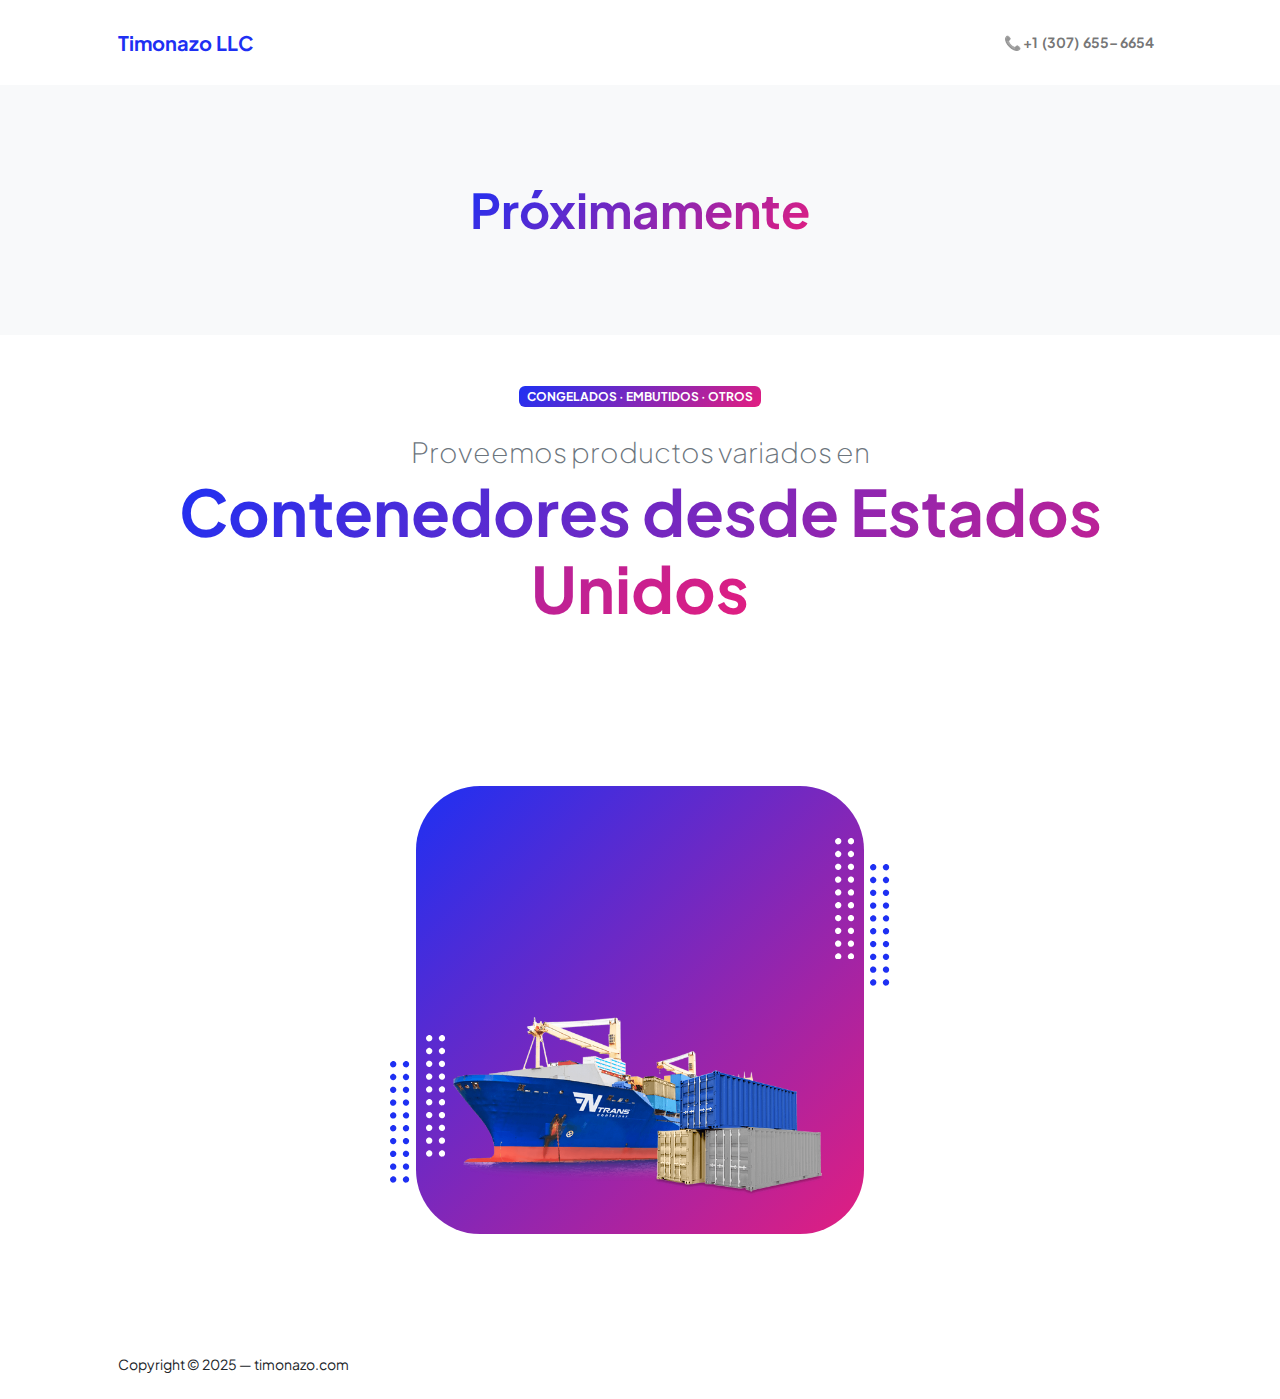
<file: index.html>
<!DOCTYPE html>
<html lang="es">
    <head>
        <meta charset="utf-8" />
        <meta name="viewport" content="width=device-width, initial-scale=1, shrink-to-fit=no" />
        <meta name="description" content="contenedores, congelados, embutidos, exportaciones, importaciones" />
        <meta name="author" content="Timonazo LLC" />
        <title>Timonazo LLC</title>
        <!-- Favicon-->
        <link rel="icon" type="image/x-icon" href="assets/favicon.ico" />
        <!-- Custom Google font-->
        <link rel="preconnect" href="https://fonts.googleapis.com" />
        <link rel="preconnect" href="https://fonts.gstatic.com" crossorigin />
        <link href="https://fonts.googleapis.com/css2?family=Plus+Jakarta+Sans:wght@100;200;300;400;500;600;700;800;900&amp;display=swap" rel="stylesheet" />
        <!-- Bootstrap icons-->
        <link href="https://cdn.jsdelivr.net/npm/bootstrap-icons@1.8.1/font/bootstrap-icons.css" rel="stylesheet" />
        <!-- Core theme CSS (includes Bootstrap)-->
        <link href="css/styles.css" rel="stylesheet" />
    </head>
    <body class="d-flex flex-column h-100">
        <main class="flex-shrink-0">
            <!-- Navigation-->
            <nav class="navbar navbar-expand-lg navbar-light bg-white py-3">
                <div class="container px-5">
                    <a class="navbar-brand" href="index.html"><span class="fw-bolder text-primary">Timonazo LLC</span></a>
                    <div class="navbar" id="navbarSupportedContent">
                        <ul class="navbar-nav ms-auto mb-2 mb-lg-0 small fw-bolder">
                            <li class="nav-item">
                                <a class="nav-link" id="t" href="#">
                                    &#128222;
                                    <span>&plus;1&nbsp;</span>
                                    (307)&nbsp;
                                    <span>655&ndash;</span>
                                    6654
                                    <span></span>
                                </a>
                            </li>
                        </ul>
                    </div>
                </div>
            </nav>
            <!-- Banner section-->
            <section class="bg-light py-5">
                <div class="container px-5">
                    <div class="row gx-5 justify-content-center">
                        <div class="col-xxl-8">
                            <div class="text-center my-5">
                                <h2 class="display-5 fw-bolder"><span class="text-gradient d-inline">Pr&oacute;ximamente</span></h2>
                            </div>
                        </div>
                    </div>
                </div>
            </section>
            <!-- Header-->
            <header class="py-5">
                <div class="container px-5 pb-5">
                    <div class="row gx-5 align-items-center">
                        <div class="col-xxl-5">
                            <!-- Header text content-->
                            <div class="text-center text-xxl-start">
                                <div class="badge bg-gradient-primary-to-secondary text-white mb-4"><div class="text-uppercase">Congelados &middot; Embutidos &middot; Otros</div></div>
                                <div class="fs-3 fw-light text-muted">Proveemos productos variados en</div>
                                <h1 class="display-3 fw-bolder mb-5"><span class="text-gradient d-inline">Contenedores desde Estados Unidos</span></h1>
                            </div>
                        </div>
                        <div class="col-xxl-7">
                            <!-- Header profile picture-->
                            <div class="d-flex justify-content-center mt-5 mt-xxl-0">
                                <div class="profile bg-gradient-primary-to-secondary">
                                    <!-- TIP: For best results, use a photo with a transparent background like the demo example below-->
                                    <!-- Watch a tutorial on how to do this on YouTube (link)-->
                                    <img class="profile-img" src="assets/profile.png" alt="..." />
                                    <div class="dots-1">
                                        <!-- SVG Dots-->
                                        <svg version="1.1" xmlns="http://www.w3.org/2000/svg" xmlns:xlink="http://www.w3.org/1999/xlink" x="0px" y="0px" viewBox="0 0 191.6 1215.4" style="enable-background: new 0 0 191.6 1215.4" xml:space="preserve">
                                            <g transform="translate(0.000000,1280.000000) scale(0.100000,-0.100000)">
                                                <path d="M227.7,12788.6c-105-35-200-141-222-248c-43-206,163-412,369-369c155,32,275,190,260,339c-11,105-90,213-190,262        C383.7,12801.6,289.7,12808.6,227.7,12788.6z"></path>
                                                <path d="M1507.7,12788.6c-151-50-253-216-222-362c25-119,136-230,254-255c194-41,395,142,375,339c-11,105-90,213-190,262        C1663.7,12801.6,1569.7,12808.6,1507.7,12788.6z"></path>
                                                <path d="M227.7,11508.6c-105-35-200-141-222-248c-43-206,163-412,369-369c155,32,275,190,260,339c-11,105-90,213-190,262        C383.7,11521.6,289.7,11528.6,227.7,11508.6z"></path>
                                                <path d="M1507.7,11508.6c-151-50-253-216-222-362c25-119,136-230,254-255c194-41,395,142,375,339c-11,105-90,213-190,262        C1663.7,11521.6,1569.7,11528.6,1507.7,11508.6z"></path>
                                                <path d="M227.7,10228.6c-105-35-200-141-222-248c-43-206,163-412,369-369c155,32,275,190,260,339c-11,105-90,213-190,262        C383.7,10241.6,289.7,10248.6,227.7,10228.6z"></path>
                                                <path d="M1507.7,10228.6c-105-35-200-141-222-248c-43-206,163-412,369-369c155,32,275,190,260,339c-11,105-90,213-190,262        C1663.7,10241.6,1569.7,10248.6,1507.7,10228.6z"></path>
                                                <path d="M227.7,8948.6c-105-35-200-141-222-248c-43-206,163-412,369-369c155,32,275,190,260,339c-11,105-90,213-190,262        C383.7,8961.6,289.7,8968.6,227.7,8948.6z"></path>
                                                <path d="M1507.7,8948.6c-105-35-200-141-222-248c-43-206,163-412,369-369c155,32,275,190,260,339c-11,105-90,213-190,262        C1663.7,8961.6,1569.7,8968.6,1507.7,8948.6z"></path>
                                                <path d="M227.7,7668.6c-105-35-200-141-222-248c-43-206,163-412,369-369c155,32,275,190,260,339c-11,105-90,213-190,262        C383.7,7681.6,289.7,7688.6,227.7,7668.6z"></path>
                                                <path d="M1507.7,7668.6c-105-35-200-141-222-248c-43-206,163-412,369-369c155,32,275,190,260,339c-11,105-90,213-190,262        C1663.7,7681.6,1569.7,7688.6,1507.7,7668.6z"></path>
                                                <path d="M227.7,6388.6c-105-35-200-141-222-248c-43-206,163-412,369-369c155,32,275,190,260,339c-11,105-90,213-190,262        C383.7,6401.6,289.7,6408.6,227.7,6388.6z"></path>
                                                <path d="M1507.7,6388.6c-105-35-200-141-222-248c-43-206,163-412,369-369c155,32,275,190,260,339c-11,105-90,213-190,262        C1663.7,6401.6,1569.7,6408.6,1507.7,6388.6z"></path>
                                                <path d="M227.7,5108.6c-105-35-200-141-222-248c-43-206,163-412,369-369c155,32,275,190,260,339c-11,105-90,213-190,262        C383.7,5121.6,289.7,5128.6,227.7,5108.6z"></path>
                                                <path d="M1507.7,5108.6c-105-35-200-141-222-248c-43-206,163-412,369-369c155,32,275,190,260,339c-11,105-90,213-190,262        C1663.7,5121.6,1569.7,5128.6,1507.7,5108.6z"></path>
                                                <path d="M227.7,3828.6c-105-35-200-141-222-248c-43-206,163-412,369-369c155,32,275,190,260,339c-11,105-90,213-190,262        C383.7,3841.6,289.7,3848.6,227.7,3828.6z"></path>
                                                <path d="M1507.7,3828.6c-105-35-200-141-222-248c-43-206,163-412,369-369c155,32,275,190,260,339c-11,105-90,213-190,262        C1663.7,3841.6,1569.7,3848.6,1507.7,3828.6z"></path>
                                                <path d="M227.7,2548.6c-105-35-200-141-222-248c-43-206,163-412,369-369c155,32,275,190,260,339c-11,105-90,213-190,262        C383.7,2561.6,289.7,2568.6,227.7,2548.6z"></path>
                                                <path d="M1507.7,2548.6c-105-35-200-141-222-248c-43-206,163-412,369-369c155,32,275,190,260,339c-11,105-90,213-190,262        C1663.7,2561.6,1569.7,2568.6,1507.7,2548.6z"></path>
                                                <path d="M227.7,1268.6c-105-35-200-141-222-248c-43-206,163-412,369-369c155,32,275,190,260,339c-11,105-90,213-190,262        C383.7,1281.6,289.7,1288.6,227.7,1268.6z"></path>
                                                <path d="M1507.7,1268.6c-105-35-200-141-222-248c-43-206,163-412,369-369c155,32,275,190,260,339c-11,105-90,213-190,262        C1663.7,1281.6,1569.7,1288.6,1507.7,1268.6z"></path>
                                            </g>
                                        </svg>
                                        <!-- END of SVG dots-->
                                    </div>
                                    <div class="dots-2">
                                        <!-- SVG Dots-->
                                        <svg version="1.1" xmlns="http://www.w3.org/2000/svg" xmlns:xlink="http://www.w3.org/1999/xlink" x="0px" y="0px" viewBox="0 0 191.6 1215.4" style="enable-background: new 0 0 191.6 1215.4" xml:space="preserve">
                                            <g transform="translate(0.000000,1280.000000) scale(0.100000,-0.100000)">
                                                <path d="M227.7,12788.6c-105-35-200-141-222-248c-43-206,163-412,369-369c155,32,275,190,260,339c-11,105-90,213-190,262        C383.7,12801.6,289.7,12808.6,227.7,12788.6z"></path>
                                                <path d="M1507.7,12788.6c-151-50-253-216-222-362c25-119,136-230,254-255c194-41,395,142,375,339c-11,105-90,213-190,262        C1663.7,12801.6,1569.7,12808.6,1507.7,12788.6z"></path>
                                                <path d="M227.7,11508.6c-105-35-200-141-222-248c-43-206,163-412,369-369c155,32,275,190,260,339c-11,105-90,213-190,262        C383.7,11521.6,289.7,11528.6,227.7,11508.6z"></path>
                                                <path d="M1507.7,11508.6c-151-50-253-216-222-362c25-119,136-230,254-255c194-41,395,142,375,339c-11,105-90,213-190,262        C1663.7,11521.6,1569.7,11528.6,1507.7,11508.6z"></path>
                                                <path d="M227.7,10228.6c-105-35-200-141-222-248c-43-206,163-412,369-369c155,32,275,190,260,339c-11,105-90,213-190,262        C383.7,10241.6,289.7,10248.6,227.7,10228.6z"></path>
                                                <path d="M1507.7,10228.6c-105-35-200-141-222-248c-43-206,163-412,369-369c155,32,275,190,260,339c-11,105-90,213-190,262        C1663.7,10241.6,1569.7,10248.6,1507.7,10228.6z"></path>
                                                <path d="M227.7,8948.6c-105-35-200-141-222-248c-43-206,163-412,369-369c155,32,275,190,260,339c-11,105-90,213-190,262        C383.7,8961.6,289.7,8968.6,227.7,8948.6z"></path>
                                                <path d="M1507.7,8948.6c-105-35-200-141-222-248c-43-206,163-412,369-369c155,32,275,190,260,339c-11,105-90,213-190,262        C1663.7,8961.6,1569.7,8968.6,1507.7,8948.6z"></path>
                                                <path d="M227.7,7668.6c-105-35-200-141-222-248c-43-206,163-412,369-369c155,32,275,190,260,339c-11,105-90,213-190,262        C383.7,7681.6,289.7,7688.6,227.7,7668.6z"></path>
                                                <path d="M1507.7,7668.6c-105-35-200-141-222-248c-43-206,163-412,369-369c155,32,275,190,260,339c-11,105-90,213-190,262        C1663.7,7681.6,1569.7,7688.6,1507.7,7668.6z"></path>
                                                <path d="M227.7,6388.6c-105-35-200-141-222-248c-43-206,163-412,369-369c155,32,275,190,260,339c-11,105-90,213-190,262        C383.7,6401.6,289.7,6408.6,227.7,6388.6z"></path>
                                                <path d="M1507.7,6388.6c-105-35-200-141-222-248c-43-206,163-412,369-369c155,32,275,190,260,339c-11,105-90,213-190,262        C1663.7,6401.6,1569.7,6408.6,1507.7,6388.6z"></path>
                                                <path d="M227.7,5108.6c-105-35-200-141-222-248c-43-206,163-412,369-369c155,32,275,190,260,339c-11,105-90,213-190,262        C383.7,5121.6,289.7,5128.6,227.7,5108.6z"></path>
                                                <path d="M1507.7,5108.6c-105-35-200-141-222-248c-43-206,163-412,369-369c155,32,275,190,260,339c-11,105-90,213-190,262        C1663.7,5121.6,1569.7,5128.6,1507.7,5108.6z"></path>
                                                <path d="M227.7,3828.6c-105-35-200-141-222-248c-43-206,163-412,369-369c155,32,275,190,260,339c-11,105-90,213-190,262        C383.7,3841.6,289.7,3848.6,227.7,3828.6z"></path>
                                                <path d="M1507.7,3828.6c-105-35-200-141-222-248c-43-206,163-412,369-369c155,32,275,190,260,339c-11,105-90,213-190,262        C1663.7,3841.6,1569.7,3848.6,1507.7,3828.6z"></path>
                                                <path d="M227.7,2548.6c-105-35-200-141-222-248c-43-206,163-412,369-369c155,32,275,190,260,339c-11,105-90,213-190,262        C383.7,2561.6,289.7,2568.6,227.7,2548.6z"></path>
                                                <path d="M1507.7,2548.6c-105-35-200-141-222-248c-43-206,163-412,369-369c155,32,275,190,260,339c-11,105-90,213-190,262        C1663.7,2561.6,1569.7,2568.6,1507.7,2548.6z"></path>
                                                <path d="M227.7,1268.6c-105-35-200-141-222-248c-43-206,163-412,369-369c155,32,275,190,260,339c-11,105-90,213-190,262        C383.7,1281.6,289.7,1288.6,227.7,1268.6z"></path>
                                                <path d="M1507.7,1268.6c-105-35-200-141-222-248c-43-206,163-412,369-369c155,32,275,190,260,339c-11,105-90,213-190,262        C1663.7,1281.6,1569.7,1288.6,1507.7,1268.6z"></path>
                                            </g>
                                        </svg>
                                        <!-- END of SVG dots-->
                                    </div>
                                    <div class="dots-3">
                                        <!-- SVG Dots-->
                                        <svg version="1.1" xmlns="http://www.w3.org/2000/svg" xmlns:xlink="http://www.w3.org/1999/xlink" x="0px" y="0px" viewBox="0 0 191.6 1215.4" style="enable-background: new 0 0 191.6 1215.4" xml:space="preserve">
                                            <g transform="translate(0.000000,1280.000000) scale(0.100000,-0.100000)">
                                                <path d="M227.7,12788.6c-105-35-200-141-222-248c-43-206,163-412,369-369c155,32,275,190,260,339c-11,105-90,213-190,262        C383.7,12801.6,289.7,12808.6,227.7,12788.6z"></path>
                                                <path d="M1507.7,12788.6c-151-50-253-216-222-362c25-119,136-230,254-255c194-41,395,142,375,339c-11,105-90,213-190,262        C1663.7,12801.6,1569.7,12808.6,1507.7,12788.6z"></path>
                                                <path d="M227.7,11508.6c-105-35-200-141-222-248c-43-206,163-412,369-369c155,32,275,190,260,339c-11,105-90,213-190,262        C383.7,11521.6,289.7,11528.6,227.7,11508.6z"></path>
                                                <path d="M1507.7,11508.6c-151-50-253-216-222-362c25-119,136-230,254-255c194-41,395,142,375,339c-11,105-90,213-190,262        C1663.7,11521.6,1569.7,11528.6,1507.7,11508.6z"></path>
                                                <path d="M227.7,10228.6c-105-35-200-141-222-248c-43-206,163-412,369-369c155,32,275,190,260,339c-11,105-90,213-190,262        C383.7,10241.6,289.7,10248.6,227.7,10228.6z"></path>
                                                <path d="M1507.7,10228.6c-105-35-200-141-222-248c-43-206,163-412,369-369c155,32,275,190,260,339c-11,105-90,213-190,262        C1663.7,10241.6,1569.7,10248.6,1507.7,10228.6z"></path>
                                                <path d="M227.7,8948.6c-105-35-200-141-222-248c-43-206,163-412,369-369c155,32,275,190,260,339c-11,105-90,213-190,262        C383.7,8961.6,289.7,8968.6,227.7,8948.6z"></path>
                                                <path d="M1507.7,8948.6c-105-35-200-141-222-248c-43-206,163-412,369-369c155,32,275,190,260,339c-11,105-90,213-190,262        C1663.7,8961.6,1569.7,8968.6,1507.7,8948.6z"></path>
                                                <path d="M227.7,7668.6c-105-35-200-141-222-248c-43-206,163-412,369-369c155,32,275,190,260,339c-11,105-90,213-190,262        C383.7,7681.6,289.7,7688.6,227.7,7668.6z"></path>
                                                <path d="M1507.7,7668.6c-105-35-200-141-222-248c-43-206,163-412,369-369c155,32,275,190,260,339c-11,105-90,213-190,262        C1663.7,7681.6,1569.7,7688.6,1507.7,7668.6z"></path>
                                                <path d="M227.7,6388.6c-105-35-200-141-222-248c-43-206,163-412,369-369c155,32,275,190,260,339c-11,105-90,213-190,262        C383.7,6401.6,289.7,6408.6,227.7,6388.6z"></path>
                                                <path d="M1507.7,6388.6c-105-35-200-141-222-248c-43-206,163-412,369-369c155,32,275,190,260,339c-11,105-90,213-190,262        C1663.7,6401.6,1569.7,6408.6,1507.7,6388.6z"></path>
                                                <path d="M227.7,5108.6c-105-35-200-141-222-248c-43-206,163-412,369-369c155,32,275,190,260,339c-11,105-90,213-190,262        C383.7,5121.6,289.7,5128.6,227.7,5108.6z"></path>
                                                <path d="M1507.7,5108.6c-105-35-200-141-222-248c-43-206,163-412,369-369c155,32,275,190,260,339c-11,105-90,213-190,262        C1663.7,5121.6,1569.7,5128.6,1507.7,5108.6z"></path>
                                                <path d="M227.7,3828.6c-105-35-200-141-222-248c-43-206,163-412,369-369c155,32,275,190,260,339c-11,105-90,213-190,262        C383.7,3841.6,289.7,3848.6,227.7,3828.6z"></path>
                                                <path d="M1507.7,3828.6c-105-35-200-141-222-248c-43-206,163-412,369-369c155,32,275,190,260,339c-11,105-90,213-190,262        C1663.7,3841.6,1569.7,3848.6,1507.7,3828.6z"></path>
                                                <path d="M227.7,2548.6c-105-35-200-141-222-248c-43-206,163-412,369-369c155,32,275,190,260,339c-11,105-90,213-190,262        C383.7,2561.6,289.7,2568.6,227.7,2548.6z"></path>
                                                <path d="M1507.7,2548.6c-105-35-200-141-222-248c-43-206,163-412,369-369c155,32,275,190,260,339c-11,105-90,213-190,262        C1663.7,2561.6,1569.7,2568.6,1507.7,2548.6z"></path>
                                                <path d="M227.7,1268.6c-105-35-200-141-222-248c-43-206,163-412,369-369c155,32,275,190,260,339c-11,105-90,213-190,262        C383.7,1281.6,289.7,1288.6,227.7,1268.6z"></path>
                                                <path d="M1507.7,1268.6c-105-35-200-141-222-248c-43-206,163-412,369-369c155,32,275,190,260,339c-11,105-90,213-190,262        C1663.7,1281.6,1569.7,1288.6,1507.7,1268.6z"></path>
                                            </g>
                                        </svg>
                                        <!-- END of SVG dots-->
                                    </div>
                                    <div class="dots-4">
                                        <!-- SVG Dots-->
                                        <svg version="1.1" xmlns="http://www.w3.org/2000/svg" xmlns:xlink="http://www.w3.org/1999/xlink" x="0px" y="0px" viewBox="0 0 191.6 1215.4" style="enable-background: new 0 0 191.6 1215.4" xml:space="preserve">
                                            <g transform="translate(0.000000,1280.000000) scale(0.100000,-0.100000)">
                                                <path d="M227.7,12788.6c-105-35-200-141-222-248c-43-206,163-412,369-369c155,32,275,190,260,339c-11,105-90,213-190,262        C383.7,12801.6,289.7,12808.6,227.7,12788.6z"></path>
                                                <path d="M1507.7,12788.6c-151-50-253-216-222-362c25-119,136-230,254-255c194-41,395,142,375,339c-11,105-90,213-190,262        C1663.7,12801.6,1569.7,12808.6,1507.7,12788.6z"></path>
                                                <path d="M227.7,11508.6c-105-35-200-141-222-248c-43-206,163-412,369-369c155,32,275,190,260,339c-11,105-90,213-190,262        C383.7,11521.6,289.7,11528.6,227.7,11508.6z"></path>
                                                <path d="M1507.7,11508.6c-151-50-253-216-222-362c25-119,136-230,254-255c194-41,395,142,375,339c-11,105-90,213-190,262        C1663.7,11521.6,1569.7,11528.6,1507.7,11508.6z"></path>
                                                <path d="M227.7,10228.6c-105-35-200-141-222-248c-43-206,163-412,369-369c155,32,275,190,260,339c-11,105-90,213-190,262        C383.7,10241.6,289.7,10248.6,227.7,10228.6z"></path>
                                                <path d="M1507.7,10228.6c-105-35-200-141-222-248c-43-206,163-412,369-369c155,32,275,190,260,339c-11,105-90,213-190,262        C1663.7,10241.6,1569.7,10248.6,1507.7,10228.6z"></path>
                                                <path d="M227.7,8948.6c-105-35-200-141-222-248c-43-206,163-412,369-369c155,32,275,190,260,339c-11,105-90,213-190,262        C383.7,8961.6,289.7,8968.6,227.7,8948.6z"></path>
                                                <path d="M1507.7,8948.6c-105-35-200-141-222-248c-43-206,163-412,369-369c155,32,275,190,260,339c-11,105-90,213-190,262        C1663.7,8961.6,1569.7,8968.6,1507.7,8948.6z"></path>
                                                <path d="M227.7,7668.6c-105-35-200-141-222-248c-43-206,163-412,369-369c155,32,275,190,260,339c-11,105-90,213-190,262        C383.7,7681.6,289.7,7688.6,227.7,7668.6z"></path>
                                                <path d="M1507.7,7668.6c-105-35-200-141-222-248c-43-206,163-412,369-369c155,32,275,190,260,339c-11,105-90,213-190,262        C1663.7,7681.6,1569.7,7688.6,1507.7,7668.6z"></path>
                                                <path d="M227.7,6388.6c-105-35-200-141-222-248c-43-206,163-412,369-369c155,32,275,190,260,339c-11,105-90,213-190,262        C383.7,6401.6,289.7,6408.6,227.7,6388.6z"></path>
                                                <path d="M1507.7,6388.6c-105-35-200-141-222-248c-43-206,163-412,369-369c155,32,275,190,260,339c-11,105-90,213-190,262        C1663.7,6401.6,1569.7,6408.6,1507.7,6388.6z"></path>
                                                <path d="M227.7,5108.6c-105-35-200-141-222-248c-43-206,163-412,369-369c155,32,275,190,260,339c-11,105-90,213-190,262        C383.7,5121.6,289.7,5128.6,227.7,5108.6z"></path>
                                                <path d="M1507.7,5108.6c-105-35-200-141-222-248c-43-206,163-412,369-369c155,32,275,190,260,339c-11,105-90,213-190,262        C1663.7,5121.6,1569.7,5128.6,1507.7,5108.6z"></path>
                                                <path d="M227.7,3828.6c-105-35-200-141-222-248c-43-206,163-412,369-369c155,32,275,190,260,339c-11,105-90,213-190,262        C383.7,3841.6,289.7,3848.6,227.7,3828.6z"></path>
                                                <path d="M1507.7,3828.6c-105-35-200-141-222-248c-43-206,163-412,369-369c155,32,275,190,260,339c-11,105-90,213-190,262        C1663.7,3841.6,1569.7,3848.6,1507.7,3828.6z"></path>
                                                <path d="M227.7,2548.6c-105-35-200-141-222-248c-43-206,163-412,369-369c155,32,275,190,260,339c-11,105-90,213-190,262        C383.7,2561.6,289.7,2568.6,227.7,2548.6z"></path>
                                                <path d="M1507.7,2548.6c-105-35-200-141-222-248c-43-206,163-412,369-369c155,32,275,190,260,339c-11,105-90,213-190,262        C1663.7,2561.6,1569.7,2568.6,1507.7,2548.6z"></path>
                                                <path d="M227.7,1268.6c-105-35-200-141-222-248c-43-206,163-412,369-369c155,32,275,190,260,339c-11,105-90,213-190,262        C383.7,1281.6,289.7,1288.6,227.7,1268.6z"></path>
                                                <path d="M1507.7,1268.6c-105-35-200-141-222-248c-43-206,163-412,369-369c155,32,275,190,260,339c-11,105-90,213-190,262        C1663.7,1281.6,1569.7,1288.6,1507.7,1268.6z"></path>
                                            </g>
                                        </svg>
                                        <!-- END of SVG dots-->
                                    </div>
                                </div>
                            </div>
                        </div>
                    </div>
                </div>
            </header>
        </main>
        <!-- Footer-->
        <footer class="bg-white py-4 mt-auto">
            <div class="container px-5">
                <div class="row align-items-center justify-content-between flex-column flex-sm-row">
                    <div class="col-auto"><div class="small m-0">Copyright &copy; 2025 &mdash; timonazo.com</div></div>
                </div>
            </div>
        </footer>
        <!-- Bootstrap core JS-->
        <script src="https://cdn.jsdelivr.net/npm/bootstrap@5.2.3/dist/js/bootstrap.bundle.min.js"></script>
        <!-- Core theme JS-->
        <script src="js/scripts.js"></script>
    </body>
</html>
</file>
